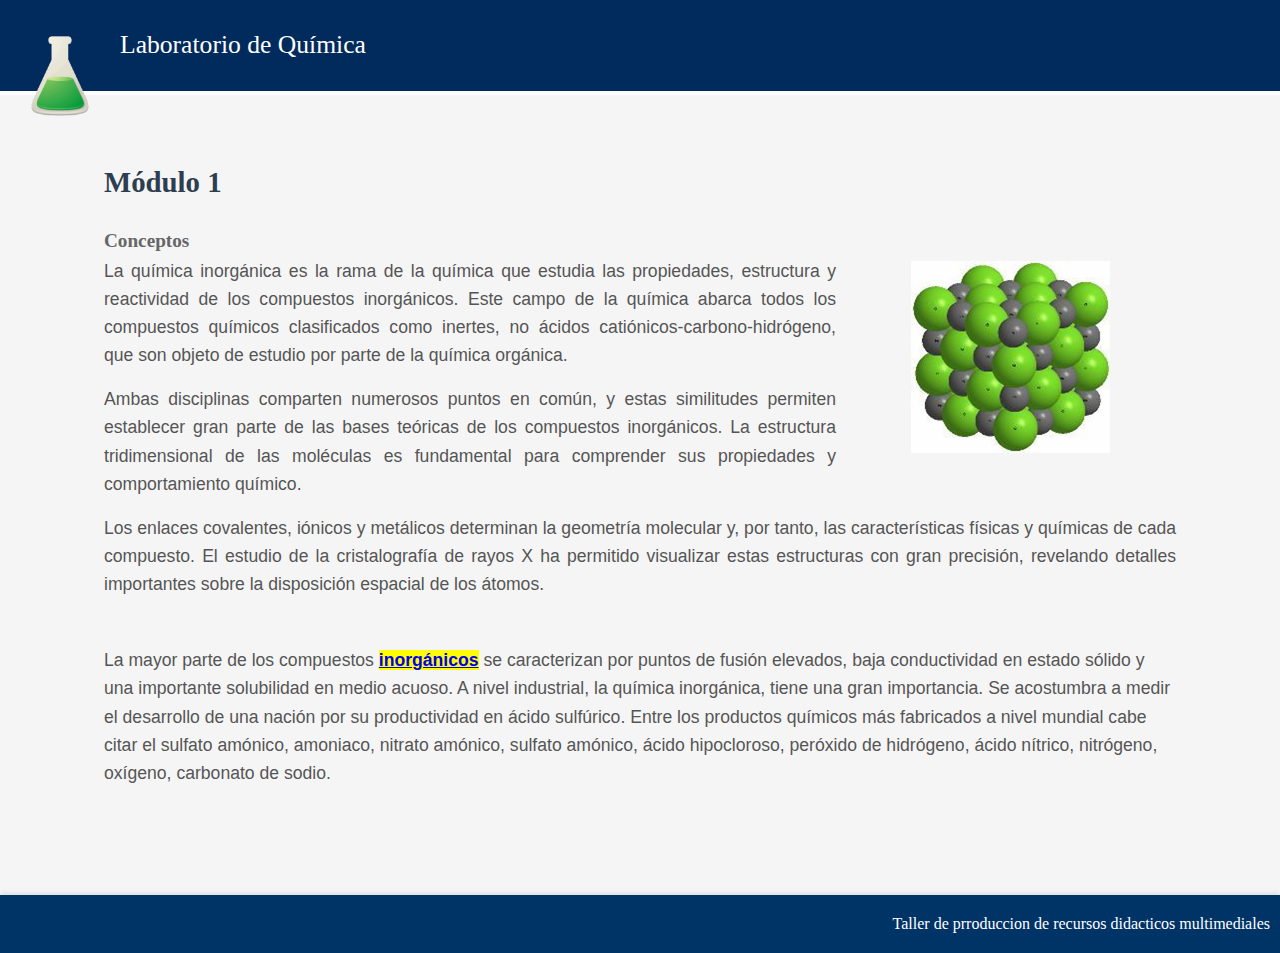
<file: tp_apellido_nombre/index.html>
<!DOCTYPE html>
<html lang="es">
  <head>
    <meta charset="UTF-8" />
    <meta name="viewport" content="width=device-width, initial-scale=1.0" />
    <title>Laboratorio de Química</title>
    <link rel="stylesheet" href="css/estilos.css" />
  </head>
  <body>
    <header class="header-quimica">
      <div class="header-quimica__contenido">
        <img
          src="image/labs-128.png"
          alt="Flask Icon"
          class="header-quimica__icono"
        />
        <h1 class="header-quimica__titulo">Laboratorio de Química</h1>
      </div>
    </header>

    <main class="container">
      <section class="module-section">
        <h2>Módulo 1</h2>
        <h3>Conceptos</h3>

        <section class="text-section">
          <img
            src="image/imagen_atomos.png"
            alt="Estructura molecular"
            class="float-right molecular-image"
          />

          <p>
            La química inorgánica es la rama de la química que estudia las
            propiedades, estructura y reactividad de los compuestos inorgánicos.
            Este campo de la química abarca todos los compuestos químicos
            clasificados como inertes, no ácidos catiónicos-carbono-hidrógeno,
            que son objeto de estudio por parte de la química orgánica.
          </p>

          <p>
            Ambas disciplinas comparten numerosos puntos en común, y estas
            similitudes permiten establecer gran parte de las bases teóricas de
            los compuestos inorgánicos. La estructura tridimensional de las
            moléculas es fundamental para comprender sus propiedades y
            comportamiento químico.
          </p>

          <p>
            Los enlaces covalentes, iónicos y metálicos determinan la geometría
            molecular y, por tanto, las características físicas y químicas de
            cada compuesto. El estudio de la cristalografía de rayos X ha
            permitido visualizar estas estructuras con gran precisión, revelando
            detalles importantes sobre la disposición espacial de los átomos.
          </p>
        </section>

        <div class="image-text-container">
          <p>
            La mayor parte de los compuestos
            <a href="/tp_apellido_nombre/inorganicos.html" class="highlight"
              >inorgánicos</a
            >
            se caracterizan por puntos de fusión elevados, baja conductividad en
            estado sólido y una importante solubilidad en medio acuoso. A nivel
            industrial, la química inorgánica, tiene una gran importancia. Se
            acostumbra a medir el desarrollo de una nación por su productividad
            en ácido sulfúrico. Entre los productos químicos más fabricados a
            nivel mundial cabe citar el sulfato amónico, amoniaco, nitrato
            amónico, sulfato amónico, ácido hipocloroso, peróxido de hidrógeno,
            ácido nítrico, nitrógeno, oxígeno, carbonato de sodio.
          </p>
        </div>
      </section>
    </main>
    <footer class="footer">
      <div class="footer-content">
        <p>Taller de prroduccion de recursos didacticos multimediales</p>
      </div>
    </footer>
  </body>
</html>
</file>
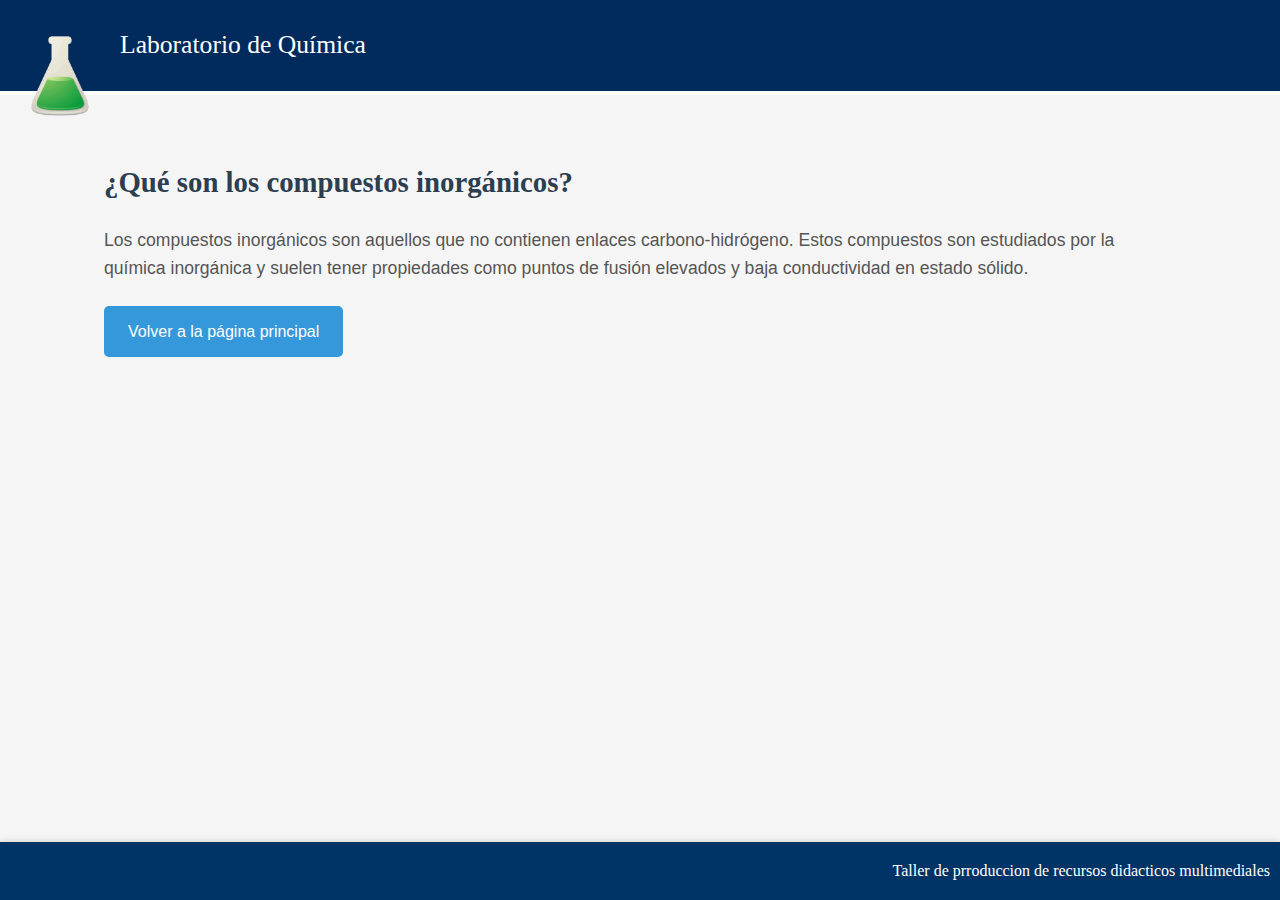
<file: tp_apellido_nombre/inorganicos.html>
<!DOCTYPE html>
<html lang="es">
<head>
    <meta charset="UTF-8">
    <meta name="viewport" content="width=device-width, initial-scale=1.0">
    <title>Laboratorio de Química</title>
    <link rel="stylesheet" href="css/estilos.css">
</head>
<body>
    <header class="header-quimica">
        <div class="header-quimica__contenido">
            <img src="image/labs-128.png" alt="Flask Icon" class="header-quimica__icono">
            <h1 class="header-quimica__titulo">Laboratorio de Química</h1>
        </div>
    </header>
    

    <main class="container">
        <section class="module-section">
            <h2>¿Qué son los compuestos inorgánicos?</h2>
            <p>Los compuestos inorgánicos son aquellos que no contienen enlaces carbono-hidrógeno. Estos compuestos son estudiados por la química inorgánica y suelen tener propiedades como puntos de fusión elevados y baja conductividad en estado sólido.</p>
            <a href="index.html" class="back-link">Volver a la página principal</a>
        </section>
    </main>
    <footer class="footer">
        <div class="footer-content">
            <p>Taller de prroduccion de recursos didacticos multimediales</p>
        </div>
    </footer>
</body>
</html>
</file>
<file: tp_apellido_nombre/css/estilos.css>
/* Estilos generales */
* {
  margin: 0;
  padding: 0;
  box-sizing: border-box;
}

body {
  font-family: "Segoe UI", Tahoma, Geneva, Verdana, sans-serif;
  line-height: 1.6;
  background-color: #f5f5f5;
  color: #333;
  display: flex;
  flex-direction: column;
  min-height: 100vh; /* Asegura que el cuerpo ocupe toda la altura de la ventana */
}

/* Estilos del header */
.header {
  background-color: #003366; /* Azul oscuro */
  color: white;
  padding: 4rem 0; /* Aumenta el espacio para evitar que el icono se corte */
  position: relative; /* Necesario para el posicionamiento del icono */
  box-shadow: 0 2px 5px rgba(0, 0, 0, 0.1); /* Sombra para el encabezado */
}

.header-content {
  position: relative; /* Necesario para que el icono se posicione relativo a este contenedor */
  display: flex;
  align-items: center;
  justify-content: center; /* Centra el contenido horizontalmente */
  gap: 1rem; /* Espacio entre el icono y el texto */
}

.flask-icon {
  position: absolute; /* Permite que el icono sobresalga del contenedor */
  width: 60px; /* Ajusta el tamaño del icono */
  height: 60px; /* Ajusta el tamaño del icono */
  top: -30px; /* Ajustar para que sobresalga hacia arriba */
  left: -40px; /* Ajustar para que sobresalga hacia la izquierda */
  z-index: 10; /* Asegura que esté por encima de otros elementos */
}

.header h1 {
  font-size: 2.5rem;
  font-weight: 600;
  text-align: center; /* Centra el texto */
}

/* Estilos del contenedor principal */
.container {
  max-width: 1200px;
  margin: 2rem auto;
  padding: 0 2rem;
  background-color: #f5f5f5;
}

/* Estilos de la sección del módulo */
.module-section {
  background: #f5f5f5;
  padding: 2rem;
  border-radius: 10px;

  margin-bottom: 20px;
}

.module-section h2 {
  color: #2c3e50;
  margin-bottom: 1rem;
  font-size: 1.8rem;

  padding-bottom: 5px;
  margin-top: 0;
  font-family: Georgia, "Times New Roman", Times, serif;
}

.module-section h3 {
  color: #666;
  font-size: 1.2em;
  margin-top: 15px;
  font-family: Georgia, "Times New Roman", Times, serif;
}

.module-section p {
  margin-bottom: 1.5rem;
  font-size: 1.1rem;
  color: #555;
}

.module-image-wrapper {
  position: relative;
  text-align: right;
  margin-top: -40px; /* Sube la imagen para que sobresalga como en el ejemplo */
  margin-bottom: -20px; /* Ajusta el espacio si se necesita */
  z-index: 1;
}

.molecular-structure-image {
  width: 200px;
  height: auto;
  border: 1px solid #ddd;
  padding: 10px;
}

.molecular-structure-inline {
  float: right; /* Alinea la imagen a la derecha del texto */
  width: 150px; /* Ajusta el tamaño de la imagen */
  height: auto; /* Mantiene la proporción de la imagen */
  /* Reduce el margen izquierdo para acercar el texto */
  border: 1px solid #ccc; /* Agrega un borde alrededor de la imagen */
  padding: 5px; /* Espacio interno entre la imagen y el borde */
  box-shadow: 0 4px 8px rgba(0, 0, 0, 0.1); /* Agrega una sombra para mejor estética */
}

.cont {
  display: flex;
  gap: 0px;
  grid-template-columns: 1fr 1fr;
}

/* El resto del contenedor de texto con imagen abajo */
.image-text-container {
  display: flex;
  align-items: center;
  gap: 20px;
  margin-top: 20px;
}

.image-text-container p {
  flex: 1;
  line-height: 1.6;
}

.highlight {
  background-color: yellow;
  font-weight: bold;
}

.text-section {
  margin-bottom: 3rem;
}

.text-section p {
  font-size: 1.1rem;
  margin-bottom: 1rem;
  text-align: justify;
}

/* Imágenes flotantes - CLAVE PARA EL EFECTO */
.molecular-image {
  width: 300px;
  height: 200px;
  object-fit: none;
  border-radius: 8px;
  margin: 0 1rem 1rem 1rem;
}

/* Flotación a la derecha */
.float-right {
  float: right;
  margin-left: 1.5rem;
  margin-bottom: 1rem;
}

/* Estilos del enlace de regreso */
.back-link {
  display: inline-block;
  padding: 0.8rem 1.5rem;
  background-color: #3498db;
  color: white;
  text-decoration: none;
  border-radius: 5px;
  transition: background-color 0.3s ease;
}

.back-link:hover {
  background-color: #2980b9;
}

/* Estilos del footer */
.footer {
  background-color: #003366; /* Azul oscuro */
  color: white;
  text-align: right;
  padding: 1rem 0;
  box-shadow: 0 -2px 5px rgba(0, 0, 0, 0.1); /* Sombra para el footer */
  position: relative; /* Fixed at the bottom */
  bottom: 0;
  font-family: Georgia, "Times New Roman", Times, serif;
  width: 100%;
}

/* Estilos responsivos */
@media (max-width: 768px) {
  .header-content {
    flex-direction: column;
    text-align: center;
  }

  .header h1 {
    font-size: 2rem;
  }

  .module-section {
    padding: 1.5rem;
  }
}

/* Header principal */
.header-quimica {
  background-color: #002b5c;
  padding: 25px 20px;
  border-bottom: 4px solid #ffffff;
  display: flex;
  justify-content: left;
  position: relative;
  overflow: visible; /* importante para que el ícono se vea fuera del header */
  z-index: 1;
}

/* Contenedor del contenido */
.header-quimica__contenido {
  display: flex;
  align-items: center;
  gap: 12px;
  position: relative; /* referencia para ícono */
}

/* Icono que sobresale hacia abajo */
.header-quimica__icono {
  width: 80px;
  height: auto;
  position: absolute;
  bottom: -50px; /* sobresale hacia abajo */
  left: 0;
}

/* Título */
.header-quimica__titulo {
  font-size: 1.6rem;
  color: white;
  font-family: Georgia, "Times New Roman", Times, serif;
  font-weight: 500;
  margin-left: 100px; /* deja espacio para el ícono */
}

main {
  flex: 1; /* Hace que el contenido principal ocupe el espacio disponible */
}

.footer-content p {
  margin-right: 10px; /* Agrega un margen pequeño a la derecha */
}
</file>
